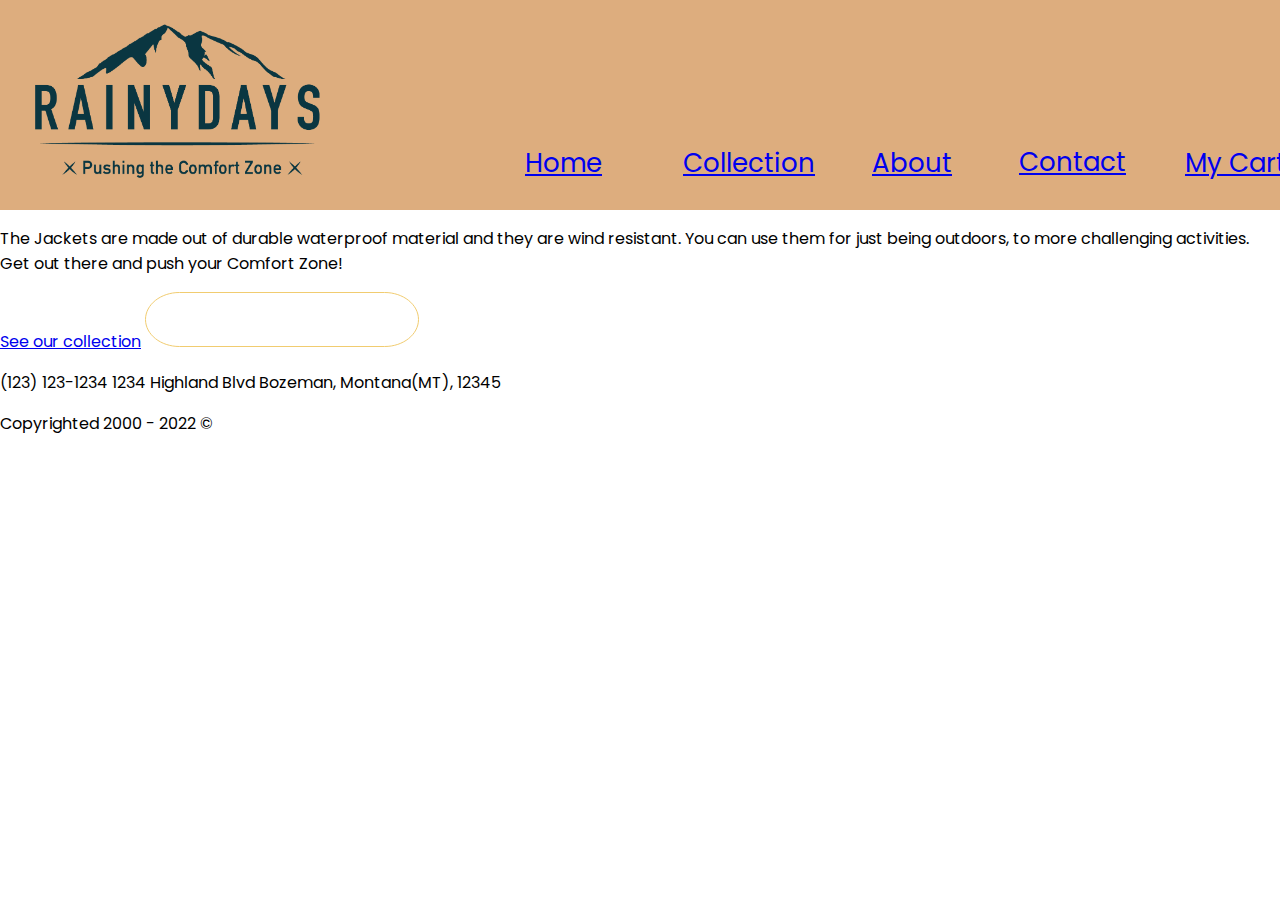
<file: index.html>
<!DOCTYPE html>
<html lang="en">
  <head>
    <title>Rainy Days | Home</title>
    <meta charset="UTF-8" />
    <meta http-equiv="X-UA-Compatible" content="IE=edge" />
    <meta name="viewport" content="width=device-width, initial-scale=1.0" />
    <link href="css/index.css" rel="stylesheet" />
    <link rel="preconnect" href="https://fonts.googleapis.com" />
    <link rel="preconnect" href="https://fonts.gstatic.com" crossorigin />
    <link
      href="https://fonts.googleapis.com/css2?family=Poppins:wght@400;700&family=Raleway:wght@300;900&display=swap"
      rel="stylesheet"
    />
  </head>

  <body>
    <header>
      <div class="wrapper">
        <nav>
          <div class="logo">
            <img src="/images/rainydays_logo.png" />
          </div>
          <ul>
            <li class="home"><a href="index.html">Home</a></li>
            <li class="collection">
              <a href="/pages/collection.html">Collection</a>
            </li>
            <li class="about"><a href="/pages/about.html">About</a></li>
            <li class="contact"><a href="/pages/contact.html">Contact</a></li>
            <li class="mycart">
              <a href="/pages/mycart.html" class="btn">My Cart</a>
            </li>
          </ul>
        </nav>
      </div>
      <!--Wrapper ends-->
    </header>
    <!-- End of desktop navigation menu -->
    <!--Top container-->
    <section class="top-container">
      <p>
        The Jackets are made out of durable waterproof material and they are
        wind resistant. You can use them for just being outdoors, to more
        challenging activities. Get out there and push your Comfort Zone!
      </p>
      <div class="box-right">
        <a href="#" class="btn">See our collection</a>
        <img src="./images/Button_collection.svg" alt="See our Collection" />
      </div>
    </section>

    <footer>
      <div class="footer_logo"></div>
      <p class="footer_text">
        (123) 123-1234 1234 Highland Blvd Bozeman, Montana(MT), 12345
      </p>
      <div class="footer_copyright">Copyrighted 2000 - 2022 ©</div>
    </footer>
  </body>
</html>
</file>
<file: css/index.css>
body {
    margin: 0;
    font-family: "Poppins", sans-serif;
}

li {
    display: flex;
    gap: 37px;
    font-size: 26px;
}

.home {
    width: 138px;
    height: 23px;
    top: 144px;
    left: 525px;

    position: absolute;
}

.collection {
    height: 28px;
    width: 152px;
    left: 683px;
    top: 144px;
    border-radius: 0px;

    position: absolute;
    width: 152px;
    height: 28px;
    left: 683px;
    top: 144px;
}

.about {
    height: 28px;
    width: 100px;
    left: 872px;
    top: 144px;
    border-radius: 0px;

    position: absolute;
    width: 100px;
    height: 28px;
    left: 872px;
    top: 144px;
}

.contact {
    height: 29px;
    width: 119px;
    left: 1019px;
    top: 143px;
    border-radius: 0px;

    position: absolute;
    width: 119px;
    height: 29px;
    left: 1019px;
    top: 143px;
}

.mycart {
    height: 29px;
    width: 113px;
    left: 1185px;
    top: 144px;
    border-radius: 0px;

    position: absolute;
    width: 113px;
    height: 29px;
    left: 1185px;
    top: 144px;

}

header {
    display: grid;
    grid-template-rows: auto 1fr;
    min-height: 210px;
    width: 100%;
    background-image: url('/images/Header_background.png');
    background-size: cover;
    text-align: center;
}

.logo {
    transform: scale(0.3);
    width: 100px;
    height: 70px;
    z-index: 3;
}


/* Background */
.html {
    background: url('../images/homepage_bg.jpg') no-repeat center fixed;
    background-size: cover;
    max-width: auto;
    height: auto;
    filter: brightness(50%);
    z-index: 1;
}

/* Home Phone */

/*position: relative;
width: 390px
height: 844px; */

/* global styles-------------------------------------------------------------------------------- */
/*
@media only screen and (min-width:600px) (max-width: 920px) {
    body {
        width: 90%;
    }
}

@media only screen and (max-width: 599px) {
    body {
        width: 320px;
    }

    pre {
        font-size: .8em;
        padding: .5em;
    }
}

/* Mobile styles--------------------------------------------------------------------------------- */
/*
@media only screen and (max-width:480px) {
    body {
        width: 320px;
    }

    pre {
        font-size: .8em;
        padding: .5em;
        font-weight: bold;
    }

}

/* Desktop styles--------------------------------------------------------------------------------- */
/*
@media only screen and (min-width: 769px) {
    body {
        width: 320px;
    }

    pre {
        font-size: 1.2em;
        padding: 1em .5em;

    }
}

/*Table styles-------------------------------------------------------------------------------------*/
/*
@media only screen and (min-width:481px) and (max-widt: 768px) {
    body {
        width: 80%;
    }

    pre {
        font-size: 1em;
        padding: .5em;
    }
}
</file>
